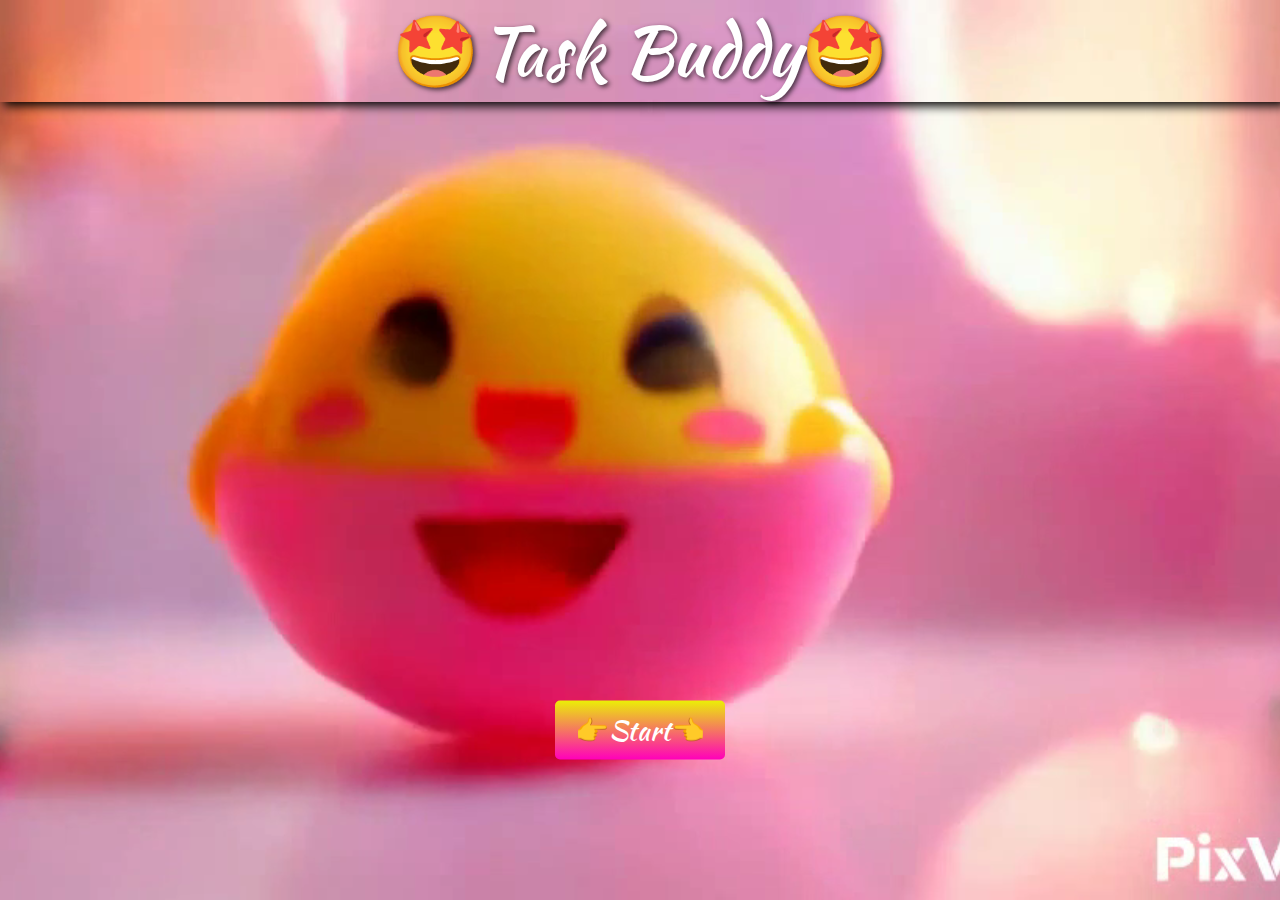
<file: index.html>
<!DOCTYPE html>
<html lang="en">
<head>
    <meta charset="UTF-8">
    <meta name="viewport" content="width=device-width, initial-scale=1.0">
    <link rel="preconnect" href="https://fonts.googleapis.com">
    <link rel="preconnect" href="https://fonts.gstatic.com" crossorigin>
    <link href="https://fonts.googleapis.com/css2?family=Kaushan+Script&display=swap" rel="stylesheet">
    <title>Task Buddy</title>
    <style>
        * {
            margin: 0;
            padding: 0;
            box-sizing: border-box;
            font-family: "Kaushan Script", cursive;
            font-weight: 400;
            font-style: normal;
        }
        
        body, html {
            height: 100%;
            position: relative;
            overflow: hidden; 
        }
        
        .full-screen-video {
            position: absolute;
            top: 50%;
            left: 50%;
            min-width: 100%;
            min-height: 100%;
            width: auto;
            height: auto;
            z-index: -1;
            transform: translate(-50%, -50%);
            object-fit: cover;
        }

        .dynamic-text {
            position: absolute;
            top: 50%;
            left: 50%;
            transform: translate(-50%, -50%);
            font-size: 3em;
            color: white;
            text-align: center;
            z-index: 1;
            opacity: 0; 
            transition: opacity 1s; 
            text-shadow: 2px 2px 5px rgba(0, 0, 0, 0.7); 
        }

        h1 {
            font-size: 70px;
            text-align: center;
            color: white;
            text-shadow: 2px 2px 5px rgba(0, 0, 0, 0.7); 
            z-index: 1;
            position: relative;
        }

        .button-container {
            position: absolute;
            top: 80%; 
            left: 50%;
            transform: translate(-50%, -50%);
            text-align: center;
        }

        button {
            margin-top: 20px; 
            padding: 10px 20px;
            font-size: 1.7em;
            color: white;
            background: linear-gradient(0deg, #ff00bb 0%, #ebef06 100%);
            border: none;
            border-radius: 5px;
            cursor: pointer;
            transition: background-color 0.3s ease; 
        }

        button:hover {
            background-color: #0056b3;
        }

        .box {
            box-shadow: 5px 3px 10px 1px #000000;
            text-align: center;
        }
    </style>
</head>
<body>
    <video autoplay muted loop class="full-screen-video" preload="auto">
        <source src="video.mp4" type="video/mp4">
        Your browser does not support the video tag.
    </video>
    <div class="box">
        <h1>🤩Task Buddy🤩</h1>
    </div>
    <div class="dynamic-text" id="dynamicText"></div> 
    <div class="button-container">
        <button onclick="window.location.href='page.html';">👉Start👈</button>
    </div>
    <script>
        setTimeout(() => {
            const text = "Hello, my name is Zara!😇 I’m excited to be your buddy🥰 and assist you in completing your tasks.";
            const dynamicText = document.getElementById('dynamicText');
            dynamicText.style.opacity = 1;
            
            let index = 0;

            function printCharacter() {
                if (index < text.length) {
                    dynamicText.innerHTML += text[index];
                    index++;
                    setTimeout(printCharacter, 100); 
                }
            }

            printCharacter(); 
        }, 1000); 
    </script>
</body>
</html>
</file>
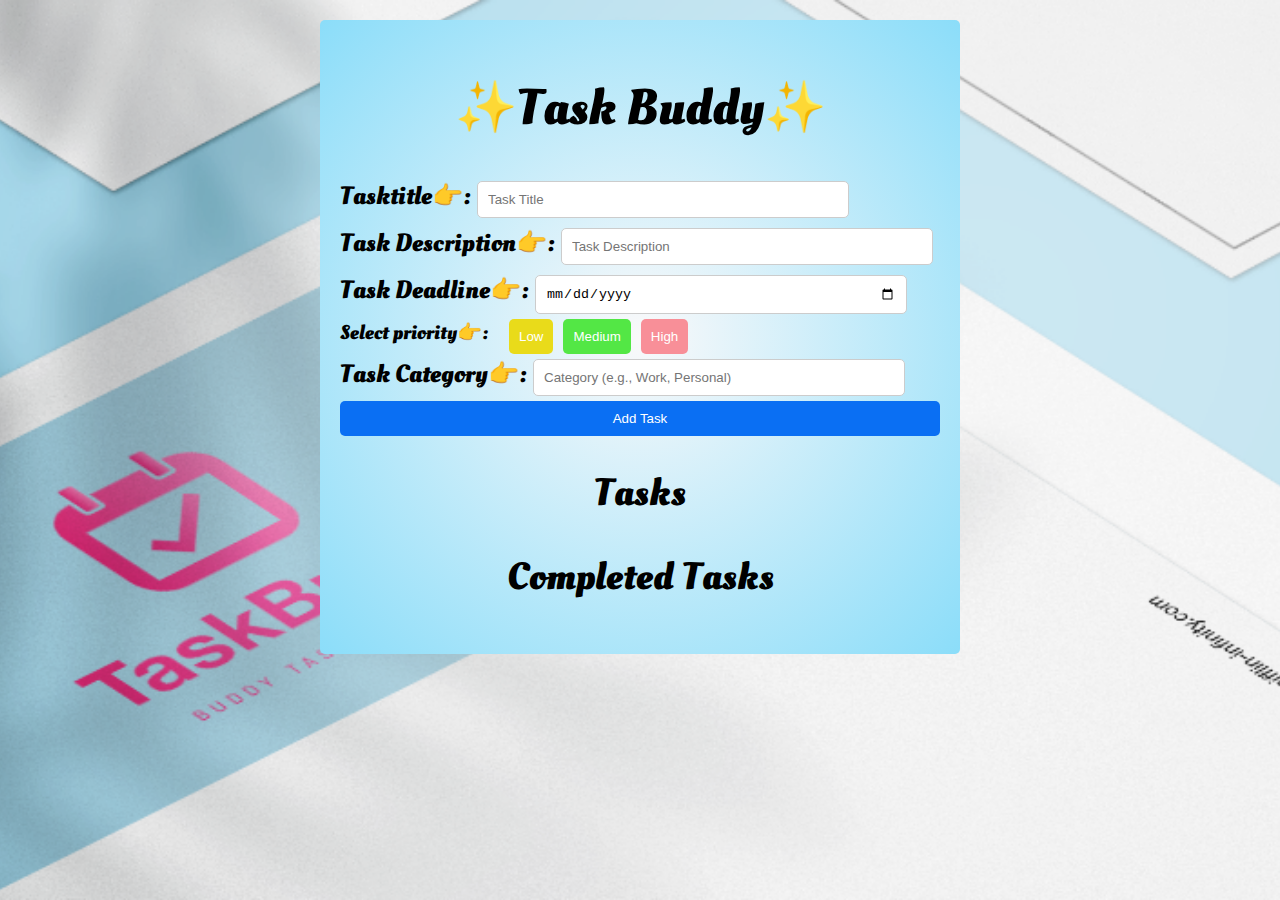
<file: page.html>
<!DOCTYPE html>
<html lang="en">
<head>
    <meta charset="UTF-8">
    <meta name="viewport" content="width=device-width, initial-scale=1.0">
    <link rel="stylesheet" href="https://cdnjs.cloudflare.com/ajax/libs/font-awesome/6.0.0-beta3/css/all.min.css">
    <link rel="preconnect" href="https://fonts.googleapis.com">
    <link rel="preconnect" href="https://fonts.gstatic.com" crossorigin>
    <link href="https://fonts.googleapis.com/css2?family=Oleo+Script:wght@400;700&display=swap" rel="stylesheet">
    <title>Task Manager</title>
    <link rel="stylesheet" href="index.css">
</head>
<body>
    <img class="background-img" src="img1.png" alt="asa">
    <header>

    </header>
    <div class="container">
        <h1>✨Task Buddy✨</h1>
        <div class="task-form">
            <div>
            <label>Tasktitle👉:</label>
            <input type="text" id="taskTitle" placeholder="Task Title" required>
            </div>
            <div>
            <label>Task Description👉:</label>
            <input type="text" id="taskDescription" placeholder="Task Description">
            </div>
            <div>
            <label>Task Deadline👉:</label>
            <input type="date" id="taskDeadline" required>
            </div>
            <div class="box">
                <label for="task-priority">Select priority👉:</label>
                <div class="task-priority">
                    <button class="priority-button1" data-priority="low">Low</button>
                    <button class="priority-button2" data-priority="medium">Medium</button>
                    <button class="priority-button3" data-priority="high">High</button>
                </div>       
            </div>
            <div>
            <label>Task Category👉:</label>    
            <input type="text" id="taskCategory" placeholder="Category (e.g., Work, Personal)" required>
            </div> 
            <button id="addTaskButton">Add Task</button>
        </div>
        <h2>Tasks</h2>
        <ul id="taskList"></ul>
        <h2>Completed Tasks</h2>
        <ul id="completedTasksList"></ul>
    </div>
    <script src="index.js"></script>
</body>
</html>
</file>
<file: index.css>
body {
    font-family: "Oleo Script", system-ui;
    font-weight: 700;
    font-style: normal;
    background-color: #f4f4f4;
    margin: 0;
    padding: 20px;
}
.background-img{
    position: absolute;
    top: 50%;
    left: 50%;
    min-width: 100%;
    min-height: 100%;
    width: auto;
    height: auto;
    z-index: -1; 
    transform: translate(-50%, -50%);
    object-fit: cover; 
}
.box{
    display: flex;
    flex-direction: row;
    gap:20px;
    font-size: 20px;
}
.container{
    max-width: 600px;
    font-size: 25px;
    background: radial-gradient(#faf9fa 0%, #8bddf9 100%);
    margin: auto;
    padding: 20px;
    border-radius: 5px;
    animation: myAnim 2s ease 0s 1 normal forwards;
}

@keyframes myAnim {
	0% {
		animation-timing-function: ease-in;
		opacity: 0;
		transform: translateY(-250px);
	}

	38% {
		animation-timing-function: ease-out;
		opacity: 1;
		transform: translateY(0);
	}

	55% {
		animation-timing-function: ease-in;
		transform: translateY(-65px);
	}

	72% {
		animation-timing-function: ease-out;
		transform: translateY(0);
	}

	81% {
		animation-timing-function: ease-in;
		transform: translateY(-28px);
	}

	90% {
		animation-timing-function: ease-out;
		transform: translateY(0);
	}

	95% {
		animation-timing-function: ease-in;
		transform: translateY(-8px);
	}

	100% {
		animation-timing-function: ease-out;
		transform: translateY(0);
	}
}
h1, h2 {
    text-align: center;
}

.task-form {
    display: flex;
    flex-direction: column;
}

input[type="text"],
input[type="date"],
textarea,
select {
    margin: 5px 0;
    padding: 10px;
    border: 1px solid #ccc;
    border-radius: 5px;
    width:350px;
}

button {
    padding: 10px;
    border: none;
    border-radius: 5px;
    background: #0a6ff3;
    color: white;
    cursor: pointer;
}

button:hover {
    background: #05cee9;
}

ul {
    list-style-type: none;
    padding: 0;
}

li {
    display: flex;
    justify-content: space-between;
    align-items: center;
    padding: 10px;
    border-bottom: 1px solid #ddd;
}

li button {
    background: #dc3545;
    border: none;
    color: white;
    padding: 5px 10px;
    border-radius: 5px;
    cursor: pointer;
}

li button:hover {
    background: #c82333;
}

.low {
    background-color: #d4edda;
}

.medium {
    background-color: #fff3cd;
}

.high {
    background-color: #f8d7da;
}
.priority-button1{
    background-color: #e9db1a;
}
.priority-button2{
    background-color: #53e745;
}
.priority-button3{
    background-color: #f88f98;
}
.task-priority {
    display: flex;
    gap: 10px; 
}

.priority-button {
    padding: 10px 20px;
    border: none;
    border-radius: 5px;
    background-color: #f0f0f0; 
    cursor: pointer;
    transition: background-color 0.3s, transform 0.3s; 
}

.priority-button:hover {
    background-color: #d0d0d0;
    transform: scale(1.05); 
}

.priority-button.active {
    background-color: #007bff; 
    color: white;
}
</file>
